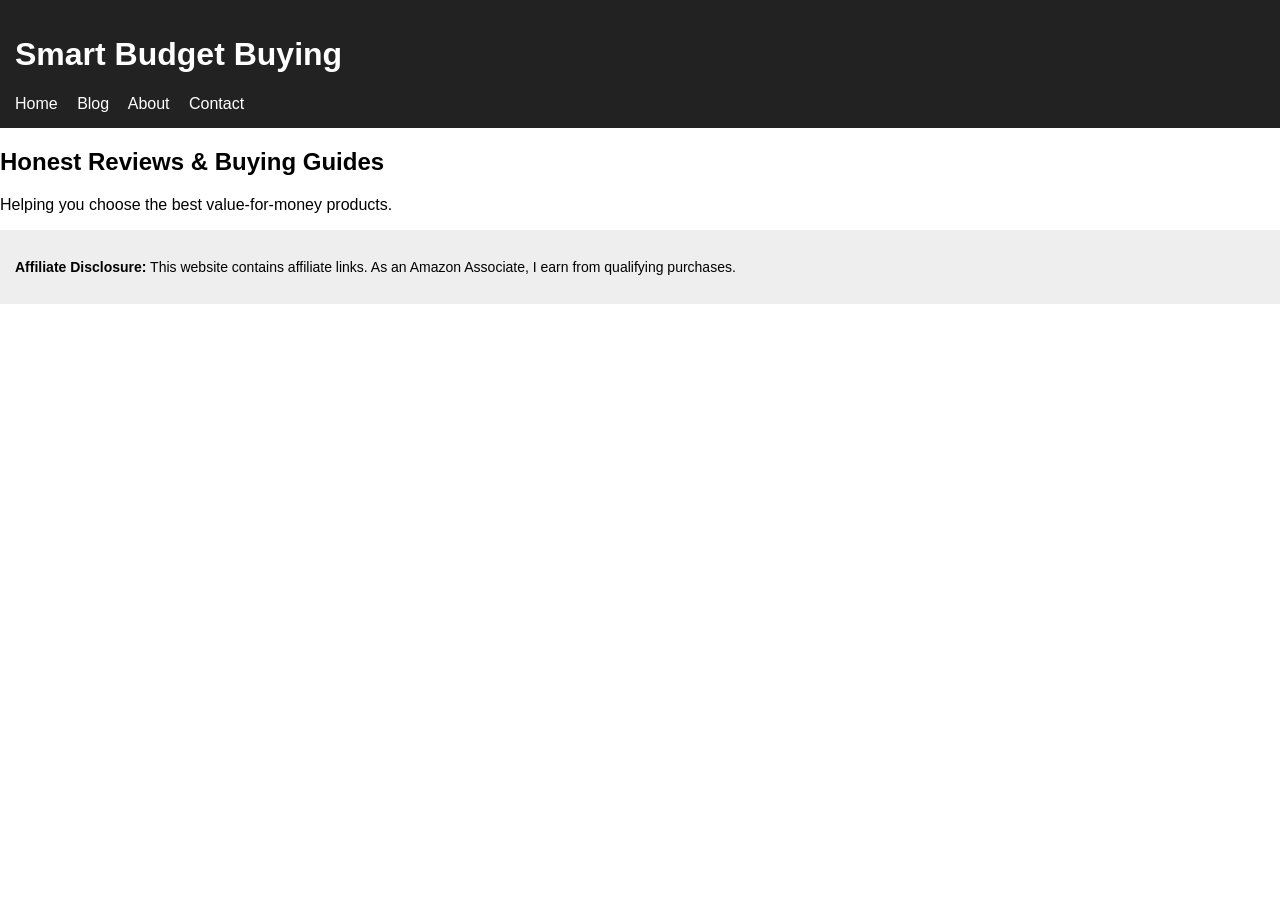
<file: index.html>
<!DOCTYPE html>
<html lang="en">
<head>
  <meta charset="UTF-8">
  <title>Smart Budget Buying</title>
  <link rel="stylesheet" href="style.css">
</head>
<body>

<header>
  <h1>Smart Budget Buying</h1>
  <nav>
    <a href="index.html">Home</a>
    <a href="blog.html">Blog</a>
    <a href="about.html">About</a>
    <a href="contact.html">Contact</a>
  </nav>
</header>

<section>
  <h2>Honest Reviews & Buying Guides</h2>
  <p>Helping you choose the best value-for-money products.</p>
</section>

<footer>
  <p><strong>Affiliate Disclosure:</strong> This website contains affiliate links. As an Amazon Associate, I earn from qualifying purchases.</p>
</footer>

</body>
</html>
</file>
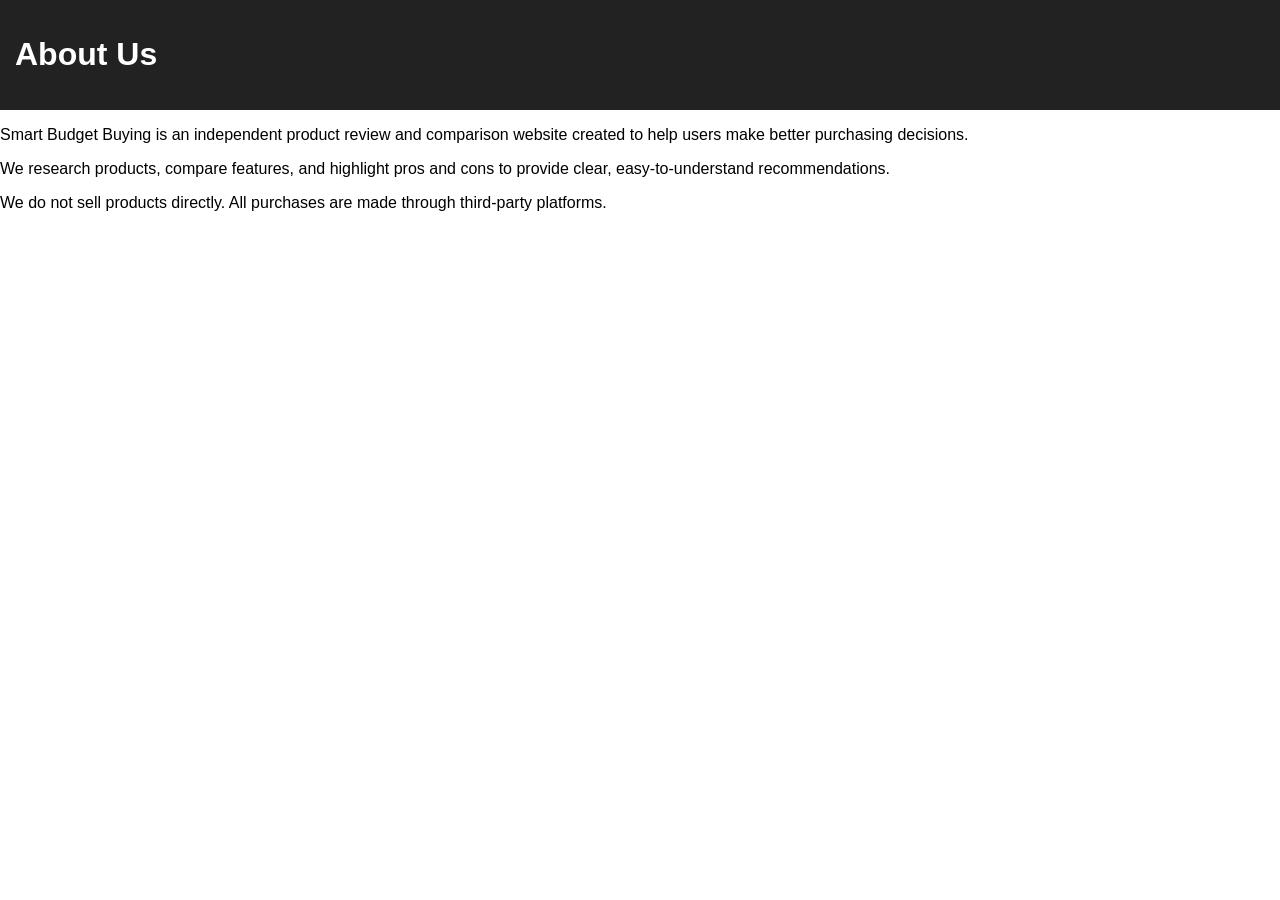
<file: about.html>
<!DOCTYPE html>
<html lang="en">
<head>
  <meta charset="UTF-8">
  <title>About – Smart Budget Buying</title>
  <link rel="stylesheet" href="style.css">
</head>
<body>

<header>
  <h1>About Us</h1>
</header>

<p>
Smart Budget Buying is an independent product review and comparison website created to help users make better purchasing decisions.
</p>

<p>
We research products, compare features, and highlight pros and cons to provide clear, easy-to-understand recommendations.
</p>

<p>
We do not sell products directly. All purchases are made through third-party platforms.
</p>

</body>
</html>
</file>
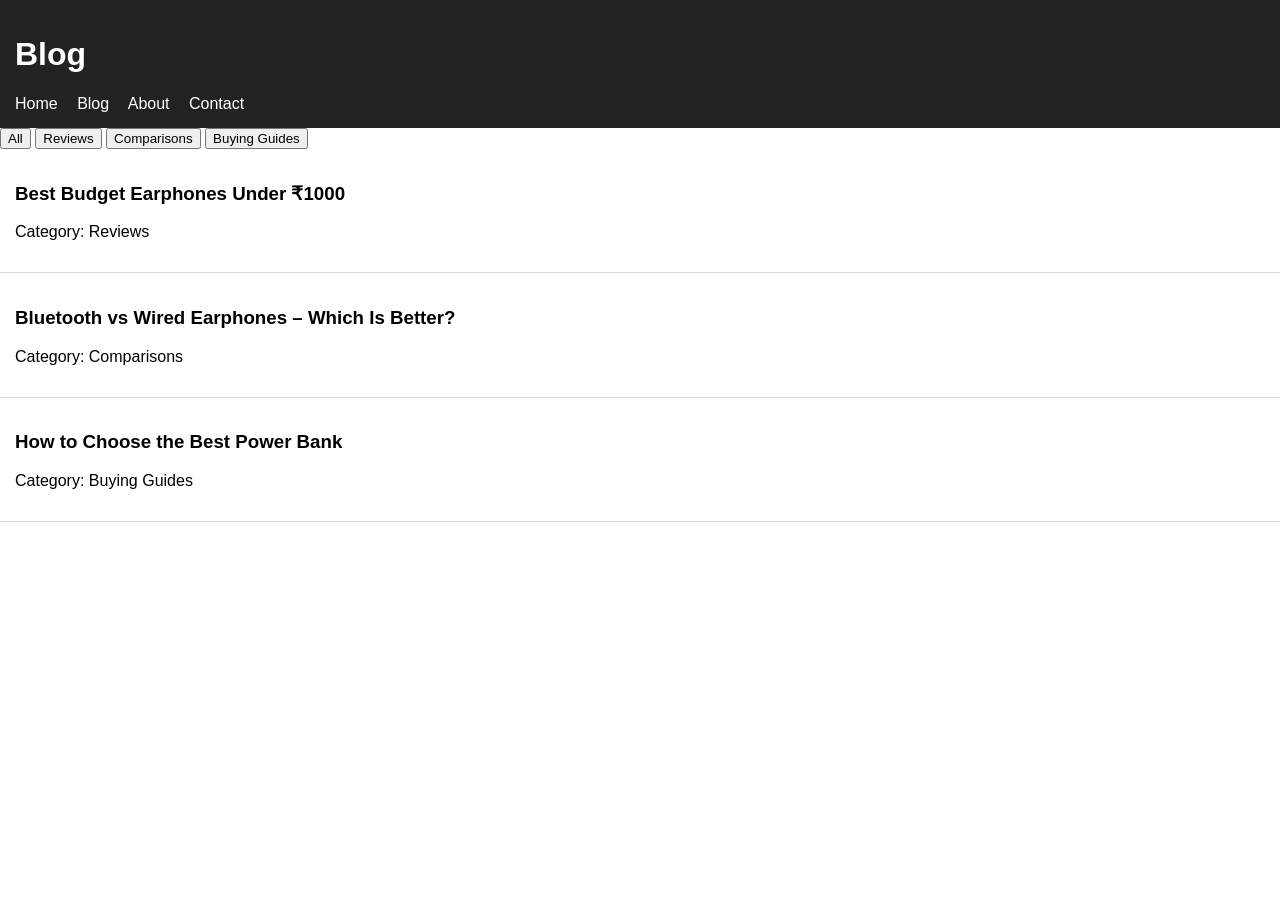
<file: blog.html>
<!DOCTYPE html>
<html lang="en">
<head>
  <meta charset="UTF-8">
  <title>Blog – Smart Budget Buying</title>
  <link rel="stylesheet" href="style.css">
</head>
<body>

<header>
  <h1>Blog</h1>
  <nav>
    <a href="index.html">Home</a>
    <a href="blog.html">Blog</a>
    <a href="about.html">About</a>
    <a href="contact.html">Contact</a>
  </nav>
</header>

<section class="filter">
  <button onclick="filterPosts('all')">All</button>
  <button onclick="filterPosts('reviews')">Reviews</button>
  <button onclick="filterPosts('comparisons')">Comparisons</button>
  <button onclick="filterPosts('guides')">Buying Guides</button>
</section>

<section class="posts">
  <article class="post reviews">
    <h3>Best Budget Earphones Under ₹1000</h3>
    <p>Category: Reviews</p>
  </article>

  <article class="post comparisons">
    <h3>Bluetooth vs Wired Earphones – Which Is Better?</h3>
    <p>Category: Comparisons</p>
  </article>

  <article class="post guides">
    <h3>How to Choose the Best Power Bank</h3>
    <p>Category: Buying Guides</p>
  </article>
</section>

<script>
function filterPosts(category) {
  const posts = document.querySelectorAll('.post');
  posts.forEach(post => {
    post.style.display = (category === 'all' || post.classList.contains(category)) ? 'block' : 'none';
  });
}
</script>

</body>
</html>
</file>
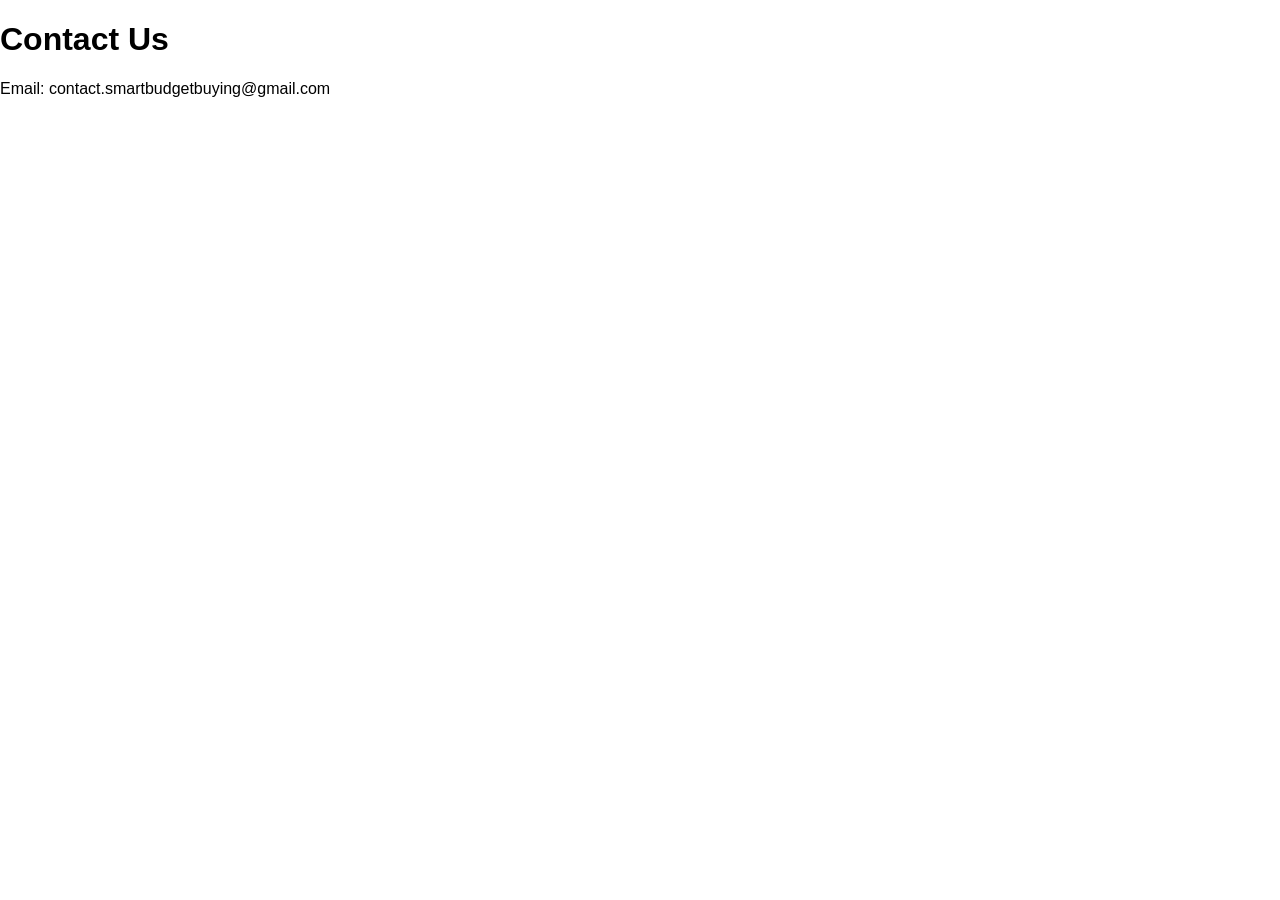
<file: contact.html>
<!DOCTYPE html>
<html lang="en">
<head>
  <meta charset="UTF-8">
  <title>Contact – Smart Budget Buying</title>
  <link rel="stylesheet" href="style.css">
</head>
<body>

<h1>Contact Us</h1>

<p>Email: contact.smartbudgetbuying@gmail.com</p>

</body>
</html>
</file>
<file: style.css>
body {
  font-family: Arial, sans-serif;
  margin: 0;
  padding: 0;
}

header {
  background: #222;
  color: white;
  padding: 15px;
}

nav a {
  color: white;
  margin-right: 15px;
  text-decoration: none;
}

.hero {
  padding: 40px;
  background: #f5f5f5;
}

.categories a {
  display: inline-block;
  margin: 10px;
  padding: 10px 15px;
  background: #222;
  color: white;
  text-decoration: none;
}

.post {
  border-bottom: 1px solid #ddd;
  padding: 15px;
}

footer {
  background: #eee;
  padding: 15px;
  font-size: 14px;
}
</file>
